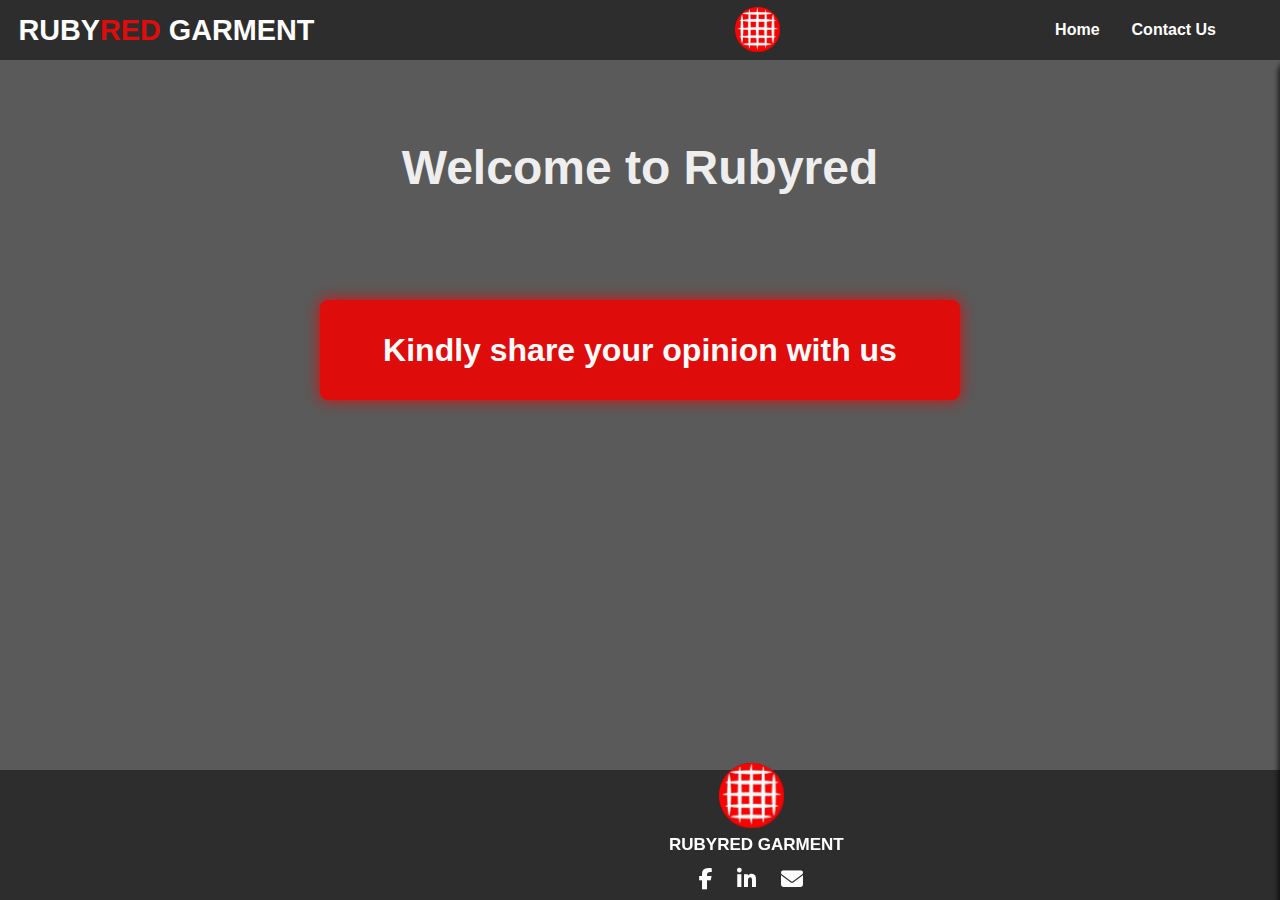
<file: index.html>
<!DOCTYPE html>
<html lang="en">
<head>
  <meta charset="UTF-8" />
  <meta name="viewport" content="width=device-width, initial-scale=1" />
  <title>RUBYRED - Complains</title>
  <link
    rel="stylesheet"
    href="https://cdnjs.cloudflare.com/ajax/libs/font-awesome/6.4.2/css/all.min.css"
  />
  <link rel="icon" href="pic/logooo.png" />
  <style>
    /* Base Styles */
    * {
      box-sizing: border-box;
    }
    body, html {
      margin: 0;
      padding: 0;
      height: 100%;
      font-family: "Segoe UI", Tahoma, Geneva, Verdana, sans-serif;
      background: linear-gradient(135deg, #888888 0%, #444444 100%);
      color: #ddd;
      min-height: 100vh;
      display: block;
      overflow-x: hidden;
    }

    #content-section {
      width: 100%;
      min-height: 100vh;
      overflow-y: auto;
      background: rgb(90, 90, 90);
      color: #000;
      position: relative;
      padding-bottom: 100px;
    }

    /* Header Styles */
    header {
      display: flex;
      justify-content: space-between;
      align-items: center;
      padding: 1rem 3rem;
      background: rgba(40, 40, 40, 0.9);
      color: #fff;
      position: sticky;
      top: 0;
      z-index: 1000;
      height: 60px;
    }

    header h2 {
      color: #fff;
      margin: 0;
      font-size: 1.8rem;
      position: absolute;
      left: 13%;
      transform: translateX(-50%);
      z-index: 1;
    }
    header span {
      color: #df0c0c;
    }

    .logo img {
      height: 45px;
      width: 45px;
      position: fixed;
      left: 735px;
        top: 7px;

      /* ===== FIX: PURE SELF ROTATION ===== */
      animation: spin 4s linear infinite;
      transform-origin: center center !important;
      display: block;
    }

    @keyframes spin {
      from { transform: rotate(0deg); }
      to   { transform: rotate(360deg); }
    }

    .menu-btn {
      z-index: 2;
      display: none;
    }

    /* Navigation */
    #navbar ul {
      list-style: none;
      padding: 0;
      margin: 0;
      display: flex;
    }
    #navbar ul li a {
      color: #fff;
      text-decoration: none;
      padding: 0.5rem 1rem;
      font-weight: 600;
      transition: color 0.3s;
    }
    #navbar ul li a:hover {
      color: #df0c0c;
    }

    /* Apply Now Button */
    #logout-btn {
      width: 640px;
      height: 100px;
      position: absolute;
      top: 300px;
      left: 50%;
      transform: translateX(-50%);
      background: #df0c0c;
      color: white;
      border: none;
      padding: 10px 18px;
      border-radius: 8px;
      cursor: pointer;
      font-weight: 900;
      font-size: 1rem;
      box-shadow: 0 0 15px #df0c0c;
      transition: background 0.3s ease, box-shadow 0.3s ease;
      z-index: 900;
      text-align: center;
    }

    #logout-btn:hover {
      background: #c72727;
      box-shadow: 0 0 25px #c72727;
    }

    #logout-btn a {
      color: white;
      text-decoration: none;
      display: block;
      width: 100%;
      height: 100%;
      font-size: 32px;
      line-height: 50px;
      margin-top: 15px;
    }

    .text {
      text-align: center;
      padding-top: 5rem;
    }
    .text h1 {
      color: #eee;
      font-size: 3rem;
      margin: 0;
    }

    /* Footer */
    .footer {
      position: fixed;
      bottom: 0;
      width: 100%;
      background: rgba(40, 40, 40, 0.9);
      padding: 15px 30px;
      display: flex;
      justify-content: space-between;
      align-items: center;
      z-index: 1000;
      height:130px;
    }
    .footer img {
      width: 65px;
      height: 65px;
      position: fixed;
      left:719px;
      bottom:8%;
      
    }
      /* SAME FIX FOR FOOTER LOGO */
   

    .footer p {
      font-size: 17px;
      color: white;
      font-weight: bold;
      margin: 0 20px;
      flex-grow: 1;
      position: fixed;
      left:649px;
      bottom:5%;
    }

    .social a {
      color: white;
      padding: 0 10px;
      font-size: 22px;
      transition: color 0.3s;
      position: relative;
      left:659px;
      top:45px;
    }
    .social a:hover {
      color: #df0c0c;
    }

    /* Sidebar */
    #sidebar {
      position: fixed;
      top: 60px;
      right: -250px;
      width: 250px;
      height: 100vh;
      background: rgb(90, 90, 90);
      opacity: 0.95;
      box-shadow: -2px 0 5px rgba(0, 0, 0, 0.7);
      transition: right 0.3s ease;
      z-index: 2000;
      padding-top: 5rem;
      border-radius: 13px;
    }

    #sidebar.active {
      right: 0;
    }

    #sidebar ul {
      list-style: none;
      padding: 0;
      margin: 0;
    }

    #sidebar ul li {
      padding: 1rem 1.5rem;
      border-bottom: 1px solid rgba(255, 255, 255, 0.1);
    }

    #sidebar ul li a {
      color: #e0e0e0;
      text-decoration: none;
      font-weight: bold;
      font-size: 1.4rem;
      display: block;
      transition: color 0.3s ease;
    }

    #sidebar ul li a:hover {
      color: #df0c0c;
    }

    /* Responsive */
    @media (max-width: 768px) {
      .menu-btn { display: block; }
      #navbar { display: none; }
      .menu-btn{
        background: none;
        border: none;
        color: white;
        font-size: 28px;
        cursor: pointer;
        position: fixed;
        right:7%;
        z-index: 999;
      }
      header{
        height: 60px;
        
      }
      #logout-btn {
        margin-top: 100px;
        
      }

      #logout-btn a {
        font-size: 20px;
        position: fixed;
        left: 0%;
        bottom: 0%;
      }
      .footer p {
      font-size: 17px;
      color: white;
      font-weight: bold;
      margin: 0 20px;
      flex-grow: 1;
      position: fixed;
      left:24%;
      bottom:37px;
    }

    .social a {
      color: white;
      padding: 0 10px;
      font-size: 22px;
      transition: color 0.3s;
      position: relative;
      left: 100px;
      top:45px

    }
    .footer img {
        width: 55px;
        height: 55px;
        position: fixed;
        left:44%;
        bottom:9%;
        
      }


      /* FIX: ensure center rotation in mobile */
      .logo img {
        transform-origin: center center !important;
      }
      .logo {
        position: fixed;
        left: 47%;
        top: 10px;
        transform: translateX(-50%);
      }
   .logo img {
        height: 45px;
        width: 45px;
        position: fixed;
        left: 0;
        top: 0;
        transform: translateX(-50%);
      }

      header h2 {
        font-size: 1rem;
        position: fixed;
        left:23%;
      }

      #logout-btn {
        width: 220px;
        height: 100px;
        top: 200px;
      }

      #logout-btn a {
        font-size: 22px;
        line-height: 30px;
        padding-top: 20px;
      }
    }

  </style>
</head>

<body>
  <div id="content-section">
    <header>
      <div class="logo">
        <img src="pic/logooo.png" alt="rubyred" />
      </div>

      <h2>RUBY<span>RED</span> GARMENT</h2>

      <button class="menu-btn" id="menu-btn">
        <i class="fas fa-bars"></i>
      </button>

      <nav id="navbar">
        <ul>
          <li><a href="index.html">Home</a></li>
          <li><a href="contact.html">Contact Us</a></li>
        </ul>
      </nav>
    </header>

    <div id="sidebar">
      <ul>
        <li><a href="index.html">Home</a></li>
        <li><a href="contact.html">Contact Us</a></li>
        <li><a href="https://docs.google.com/forms/d/e/1FAIpQLSdH_9zLpHe3CjOVNbYIyAUTKnRQR4w5GJXSjjyPdgBzNlggLg/viewform">share your opinion</a></li>
      </ul>
    </div>

    <div class="text"><h1>Welcome to Rubyred</h1></div>

    <button id="logout-btn">
      <a href="https://docs.google.com/forms/d/e/1FAIpQLSdH_9zLpHe3CjOVNbYIyAUTKnRQR4w5GJXSjjyPdgBzNlggLg/viewform">Kindly share your opinion with us</a>
    </button>
  </div>

  <div class="footer">
    <img src="pic/logooo.png" alt="">
    <p>RUBYRED GARMENT</p>

    <div class="social">
      <a href="https://www.facebook.com/RUBYREDGARMENTSAE/" target="_blank"><i class="fab fa-facebook-f"></i></a>
      <a href="https://www.linkedin.com/company/rubyred-garment-manufacturing-s-a-e/posts/?feedView=all" target="_blank"><i class="fab fa-linkedin-in"></i></a>
      <a href="mailto:hr@rubyredgarment.com"><i class="fas fa-envelope"></i></a>
    </div>
  </div>

  <script>
    document.getElementById('menu-btn').onclick = () => {
      document.getElementById('sidebar').classList.toggle('active');
    };
  </script>

</body>

</html>
</file>
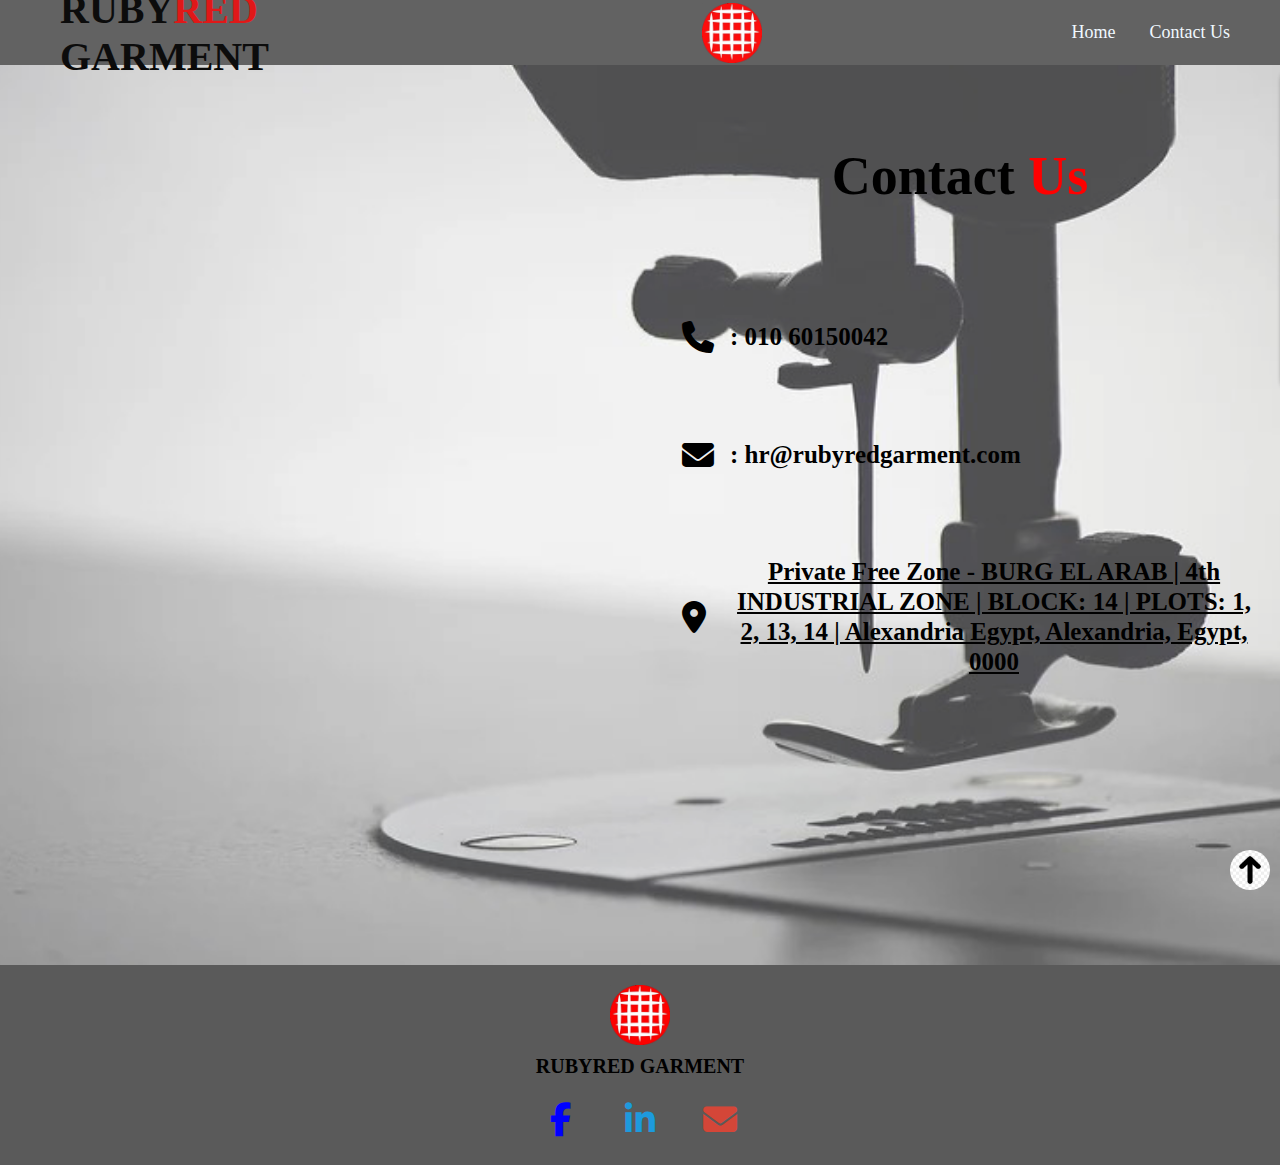
<file: contact.html>
<!DOCTYPE html>
<html lang="en">
<head>
    <meta charset="UTF-8">
    <meta name="viewport" content="width=device-width, initial-scale=1.0">
    <title>RUBYRED</title>
    <link rel="stylesheet" href="main.css">
    <link rel="stylesheet" href="https://cdnjs.cloudflare.com/ajax/libs/font-awesome/6.4.2/css/all.min.css">
    <link rel="icon" href="pic/logooo.png">
    <style>
        .HEADER H2{
            FONT-SIZE:26PX;}
        /* Mobile responsiveness for contact page */
        @media (max-width: 768px) {
            .contact {
                flex-direction: column;
                height: auto;
                padding: 20px;
            }
            .info {
                order: 1;
                height: auto;
                padding: 20px;
            }
            .location {
                order: 2;
                height: 300px;
                width: 100%;
                margin-bottom: 20px;
            }
            .location iframe {
                height: 250px;
            }
            .info h1 {
                font-size: 36px;
                padding: 20px;
                margin: 20px 0;
            }
            .info p {
                font-size: 18px;
                padding: 15px 10px;
                margin-left: 0;
                margin-bottom: 15px;
                flex-direction: column;
                text-align: center;
            }
            .info p i {
                font-size: 24px;
                margin-right: 0;
                margin-bottom: 10px;
            }
            .footer {
                height: auto;
                padding: 20px;
            }
            .footer img {
                width: 50px;
                height: 60px;
            }
            .footer p {
                font-size: 16px;
            }
            .social a {
                font-size: 24px;
                margin: 0 5px;
            }
            header h2 {
                font-size: 24px;
            }
            .logo {
               width: 45px;
                height: 45px;
            }
            .menu-btn{
                position: fixed;
                top: 17px;
                

            }
        }

        /* Sidebar styles */
        #sidebar {
            position: fixed;
            top: 70px;
            right: -250px; /* Changed from right to left for standard slide-in from left */
            width: 250px;
            height: 320PX;
            background: rgb(90, 90, 90);
            opacity: 80%;
            box-shadow: 2px 0 5px rgba(0, 0, 0, 0.7);
            transition: left 0.3s ease; /* Changed transition property to left */
            z-index: 1050;
            padding-top: 1rem;
            border-radius: 10px;
        }
        #sidebar.active {
            right: 0; /* Changed from right to left */
        }
        #sidebar ul {
            list-style: none;
            padding: 0;
            margin: 0;
        }
        #sidebar ul li {
            padding: 1rem 1.5rem;
        }
        #sidebar ul li a {
            color: #e0e0e0;
            text-decoration: none;
            font-weight: 700;
            font-size: 1rem;
            display: block;
            transition: color 0.3s ease;
        }
        #sidebar ul li a:hover {
            color: #df0c0c;
        }
        /* Close button styles */
        .close-btn {
            position: absolute;
            top: 10px;
            right: 10px;
            background: none;
            border: none;
            color: #e0e0e0;
            font-size: 1.5rem;
            cursor: pointer;
            transition: color 0.3s ease;
        }
        .close-btn:hover {
            color: #df0c0c;
        }

        /* Responsive styles for iPad and tablets */
        @media (max-width: 1024px) {
            #sidebar {
                width: 200px;
            }
            #sidebar.active {
                right: 0; /* Ensure it slides from left on tablets too */
            }
        }
    </style>
</head>
<body>
    <header>
        <h2>RUBY<span>RED</span> GARMENT</h2>
        <div class="logo"><img src="pic/logooo.png" alt="rubyred"></div>
        <button class="menu-btn" id="menu-btn" aria-label="Open navigation">
            <i class="fas fa-bars"></i>
        </button>
        <nav id="navbar">
            <ul>
                <li><a href="index.html">Home</a></li>
                <li><a href="contact.html">Contact Us</a></li>
            </ul>
        </nav>
    </header>
    <div id="sidebar">
        <button class="close-btn" id="close-btn" aria-label="Close navigation">
            <i class="fas fa-times"></i>
        </button>
        <ul>
            <li><a href="index.html">Home</a></li>
            <li><a href="contact.html">Contact Us</a></li>
            <li><a href="https://docs.google.com/forms/d/e/1FAIpQLSdH_9zLpHe3CjOVNbYIyAUTKnRQR4w5GJXSjjyPdgBzNlggLg/viewform">Share your opinion</a></li>
        </ul>
    </div>

    <div class="contact">
        <div class="location">
            <iframe
                src="https://www.google.com/maps/embed?pb=!1m18!1m12!1m3!1d1712.9125084918328!2d29.573181613953704!3d30.835568872383554!2m3!1f0!2f0!3f0!3m2!1i1024!2i768!4f13.1!3m3!1m2!1s0x145f7ce2791b6595%3A0x28cf9a847e7a1e82!2sRubyred%20Garment%20MANUFACTURING%20S.A.E%20(Borg%20Al-Arab)!5e0!3m2!1sar!2seg!4v1755361169197!5m2!1sar!2seg"
                width="100%"
                height="400"
                style="border:0; border-radius:16px;"
                allowfullscreen=""
                loading="lazy"
                referrerpolicy="no-referrer-when-downgrade">
            </iframe>
        </div>
        <div class="info">
            <div class="text"><h1>Contact <span>Us</span></h1></div>
            <p><i class="fas fa-phone"></i>:  010 60150042</p>
            <p><i class="fas fa-envelope"></i>: hr@rubyredgarment.com</p>
            <p>
                <i class="fas fa-map-marker-alt"></i>
                <a href="https://www.google.com/maps/place/Rubyred+Garment+MANUFACTURING+S.A.E+(Borg+Al-Arab)/@30.835569,29.573182,17z/data=!4m6!3m5!1s0x145f7ce2791b6595:0x28cf9a847e7a1e82!8m2!3d30.835569!4d29.573182!16s%2Fg%2F11j2v7w2n2?entry=ttu"
                   target="_blank"
                   style="color:inherit; text-decoration:underline;">
                    Private Free Zone - BURG EL ARAB | 4th INDUSTRIAL ZONE | BLOCK: 14 | PLOTS: 1, 2, 13, 14 | Alexandria Egypt, Alexandria, Egypt, 0000
                </a>
            </p>
        </div>
        <div class="up">
            <a href=""><img src="pic/up.jpg" alt="#"></a>
        </div>
    </div>
    <div class="footer">
        <img src="pic/logooo.png" alt="">
        <p> RUBYRED GARMENT</p>
        <div class="social">
            <a href="https://www.facebook.com/RUBYREDGARMENTSAE/" target="_blank"><i class="fab fa-facebook-f"></i></a>
            <a href="https://www.linkedin.com/company/rubyred-garment-manufacturing-s-a-e/posts/?feedView=all" target="_blank"><i class="fab fa-linkedin-in"></i></a>
            <a href="hr@rubyredgarment.com" target="_blank"><i class="fas fa-envelope"></i></a>
        </div>
    </div>

    <script>
        const menuBtn = document.getElementById('menu-btn');
        const sidebar = document.getElementById('sidebar');
        const closeBtn = document.getElementById('close-btn');

        // Toggle sidebar on menu button click
        menuBtn.addEventListener('click', function() {
            sidebar.classList.toggle('active');
        });

        // Close sidebar on close button click
        closeBtn.addEventListener('click', function() {
            sidebar.classList.remove('active');
        });

        // Close sidebar when clicking outside of it
        document.addEventListener('click', function(event) {
            if (!sidebar.contains(event.target) && !menuBtn.contains(event.target)) {
                sidebar.classList.remove('active');
            }
        });
    </script>
</body>
</html>
</file>
<file: main.css>
*{
    margin: 0;
    padding: 0;
    box-sizing: border-box;
}
body{
    position: relative;
}
section {
    height: 70vh;
    padding: 20px;
    background-image: url('pic/sewing.jpg');
    background-size: cover;      /* Makes the image cover the section */
    background-position: center; /* Centers the image */
    display: flex;
    flex-direction: column;
    justify-content: center; /* Centers content vertically */
    align-items: center;    /* Centers content horizontally */
    color: rgb(241, 4, 4);          /* Text color */
    text-align: center;    /* Centers text */
    font-family: Arial, sans-serif; /* Font style */
    
}

.name {
    padding-top: 70px;
}

.name h1 {
    font-size: 50px;
    font-weight:900;
    margin-top: 50px;
    text-shadow: 2px 2px 4px rgba(0, 0, 0, 0.5); /* Adds a shadow to the text for better visibility */
    color: white;
}

.name h1 span{
color: RED;
}
.nav{
    width: 100%;
    z-index: 1000; /* Ensures the nav is above other content */
    height: 30%;   

}


.nav ul {
    list-style: none;
    display: flex;
    justify-content: center;
    align-items: center;
    margin: 0;
    text-align: center;
    padding: 0;
    width: 100%;
} 

.nav ul li  {
    margin: 130px 20px;
    font-size: 20px;
    font-weight: bold; 
}

.nav ul li a {
    text-decoration: none;
    color: rgb(255, 255, 255);
    transition: all 0.5s ease;
    font-weight: 900;
    font-size: 24px;
    position: relative; /* Needed for the underline effect */
        text-shadow: 4px 4px 4px rgba(0, 0, 0, 0.5); /* Adds a shadow to the text for better visibility */

}

.nav ul li a::after {
    content: "";
    display: block;
    width: 0;
    height: 3px;
    background: rgb(255, 0, 0);
    transition:  0.4s;
    position: absolute;
    left: 0;
    bottom: -5px;
    border-radius: 2px;
}

.nav ul li a:hover::after {
    width: 100%; /* Full width on hover */
}

.sec1{
    width: 100%;
    height: 100vh;
    display: flex;
    justify-content: center;
    align-items: center;
    background-color: rgb(255, 255, 255);
}

.sec1 h1 {
    font-size: 50px;
    color: black;
    text-align: center;
    font-weight: 900;
    margin-bottom: 130px;
}
.sec1 h1 span {
    color: red;
}

.sec1 p {
    font-size: 24px;
    width: 50%;
    color: black;
    margin-top: 60px;
    font-weight: 900;
    padding: 35px;
    height: 100px;
}

.vid{
    display: flex;
    justify-content: space-between;
    padding: 0 10px;
    flex-wrap: wrap; /* Allows videos to wrap to the next line on smaller screens */
}
.vid video {
    width: 50%; /* Set a fixed width for the video */
    height: 90vh; /* Set a fixed height for the video */

}

.up a{
    position: fixed; /* Fixed position to stay in the same place on scroll */
    bottom: 10px; /* Distance from the bottom of the viewport */
    right:10px ;
    z-index: 1000; /* Ensures the button is above other content */
    width: 40px; /* Width of the button */
    height: 40px; /* Height of the button */
    scroll-behavior: smooth;
}

.up a img {
    width: 100%; /* Makes the image fill the button */
    height: 100%; /* Makes the image fill the button */
    border-radius: 50%; /* Makes the button circular */
        scroll-behavior: smooth;
    transition: transform 0.3s ease; /* Smooth transition for hover effect */
}

.sec2{
    width: 100%;
    height: 100vh;
    justify-content: center;
    align-items: center;
    display: flex;

}

.con2 {
    width: 100%;
    height: 100vh;
    display: flex;
    justify-content: center;
    align-items: center;
    flex-direction: row; /* Ensures content is arranged in a row */
}

.con2 p {
    width: 70%;
    padding-top: 20px;
    font-size: 26px;
    color: black;
    text-align: center;
    font-weight: 900;
    margin: 0 20px; /* Adds margin to the left and right for spacing */
}


.con2 img {
    width: 45%;
    height: 80vh;
    object-fit: cover; /* Ensures the image covers the area without distortion */
    border-radius: 10px; /* Optional: Adds rounded corners to the image */
    margin-left: 20px;


}













.product{
    width: 100%;
    display: flex;
    justify-content: center;
    align-items: center;
    text-align: center;
} 

.card {
    width: 300px;
    height: 400px;
    background-color: white;
    margin: 50px;
    border-radius: 10px;
    box-shadow: 0 4px 8px rgba(0,0,0,0.1);
    overflow: hidden; /* Ensures content doesn't overflow the card */
    text-align: center;
    align-items: center;
    justify-content: center;
    display: flex;                /* Add this */
    flex-direction: column;       /* Add this */
}

.card img {
    width: 100%;
    height: 100%;
    object-fit:contain; /* Ensures the image covers the area without distortion */
}


.footer {
    width: 100%;
    height: 200px;
    background-color: rgb(90, 90, 90);
    color: red;
    display: flex;
    justify-content: center;
    align-items: center;
    flex-direction: column; /* Centers content vertically */
}

.social {
    display: flex;
    justify-content: center; /* Centers social icons horizontally */
    align-items: center; /* Centers social icons vertically */
    margin-top: 20px; /* Adds space above the social icons */
    text-align: center;
    width: 100%; /* Ensures the social section takes full width */
    height: 90px;
}

.social a{
    margin: 0 10px; /* Adds space between social icons */
    font-size: 34px; /* Size of the social icons */
    transition: color 0.3s ease; /* Smooth transition for hover effect */
    width: 60px; /* Width of the icon */
    height: 60px; /* Height of the icon */
    text-decoration: none;
    color: black;
    transition: all 0.7s ease; /* Smooth transition for hover effect */
}
.social a:nth-child(1) {
    color: blue; /* Facebook blue */
}
.social a:nth-child(2) {
    color: #1d9add; /* LinkedIn blue */
}
.social a:nth-child(3) {
    color: #d44638; /* Email red */
}

.social a:hover {
    color: red; /* Changes color on hover */
    transform: scale(1.2); /* Slightly enlarges the icon on hover */
}

.footer img {
    width: 60px; /* Makes the image fill the icon */
    height: 80px; /* Makes the image fill the icon */
    padding-top: 20px;
}
.footer p {
    font-size: 20px;
    color: rgb(0, 0, 0);
    font-weight: 900;
    margin-top: 10px; /* Adds space above the text */
}

.contact {
    width: 100%;
    height: 100vh;
    display: flex;
    justify-content: center;
    align-items: center;
    background-image: url('pic/sevv.png') ;
    background-size: cover; /* Ensures the background image covers the section */
    background-position: center; /* Centers the background image */


}


.location {
    width: 100%;
    height: 100vh;
    display: flex;
    justify-content: center;
    align-items: center;
    background-color:transparent;
}

.info {
        position: relative;
    width: 100%;
    height: 100vh;
    display:inline-block;
    text-align: center;
    justify-content: center;
    align-items: center;
    background-color:transparent;
}

.info h1{
    padding: 50px;
    font-size: 54px;
    color: rgb(0, 0, 0);
    font-weight: 900;
    margin: 30px;
    cursor: pointer;
    width: fit-content; /* Makes the width fit the content */
    margin-left: auto; /* Centers the heading horizontally */
    margin-right: auto; /* Centers the heading horizontally */
}

.info h1 span {
    color: red;
}

/* Bounce Animation */
.info h1 {
  animation: bounceIn 2.5s;
}

@keyframes bounceIn {
  0%   { transform: scale(0.3); opacity: 0; }
  50%  { transform: scale(1.05); opacity: 1; }
  70%  { transform: scale(0.9);}
  100% { transform: scale(1);}
}



.info p {
    margin-bottom: 18px;
    margin-left: 20px;
    color: #000000;
    font-size: 25px;
    font-weight: 700;
    border-radius: 10px;
    padding: 34px 22px;
    display: flex;
    align-items: center;      /* Ensures icon and text are vertically centered */
    width: fit-content;
    line-height: 1.2;  
       /* Helps with vertical alignment */
}



.info p i {
    font-size: 32px;
    margin-right: 16px;
    color: #000000;
    min-width: 32px;
    text-align: center;
    display: flex;
    align-items: center;      /* Vertically center icon with text */
    height: 1em; 
                 /* Ensures icon aligns with text height */
}
header{width: 100%;
height: 65px;
display: flex;
justify-content: space-between;
align-items: center;
padding: 30px 20px;
    background-color: rgb(90, 90, 90);
opacity: 95%;
}

header h2{
    color: rgb(0, 0, 0);
    width: 30%;
font-size: 40px;
text-align: left;
padding-left: 40px;
cursor: pointer;
}

h2 span{
    color: rgb(223, 12, 12);
}
.logo{
    display: flex;
    width: 60px;
    height: 60px;
    background-color: transparent;
    border-radius: 100%;
    transition: all 0.6s ease 0s;
    cursor: pointer;
    animation: rotateLogo 7s linear infinite; /* Add this line */
}

@keyframes rotateLogo {
    0%   { transform: rotate(0deg);}
    100% { transform: rotate(359deg);}
}
nav li{display:inline-block;
    list-style:none;
    padding-right: 30px;
    font-size: 18px;

}

nav li a {
text-decoration: none;
color: aliceblue;
transition: all 0.4s ease 0s;
position: relative; /* Needed for underline effect */
}

nav li a::after {
content: "";
display: block;
width: 0;
height: 3px;
background: red;
transition: width 0.4s;
position: absolute;
left: 0;
bottom: -5px;
border-radius: 2px;
}

nav li a:hover::after {
width: 100%;
}

.logo:hover{
   transform: scale(1.2);

}

/* Hide menu button by default */
.menu-btn {
    display: none;
}

/* Show menu button only on screens 900px or less */
@media (max-width: 900px) {
    .menu-btn {
        display: block;
        background: none;
        border: none;
        font-size: 32px;
        color: #fff;
        cursor: pointer;
        position: absolute;
        right: 30px;
        top: 30px;
        z-index: 2000;
    }
    nav ul {
        display: none; /* Hide nav links on small screens by default */
    }
}

/* Mobile responsiveness */
@media (max-width: 768px) {
    header {
        height: 60px;
        padding: 10px 15px;
    }
    header h2 {
        font-size: 30px;
        padding-left: 20px;
    }
    .name h1 {
        font-size: 36px;
        padding: 20px;
        margin: 20px 0;
    }
    .nav ul li {
        margin: 30px 10px;
    }
    .nav ul li a {
        font-size: 18px;
    }
    .sec1 h1 {
        font-size: 24px;
    }
    .sec1 p {
        font-size: 16px;
        width: 90%;
        padding: 15px;
    }
    .vid video {
        width: 100%;
        height: auto;
    }
    .footer {
        height: 150px;
        padding: 15px 0;
    }
    .footer p {
        font-size: 16px;
    }
    .social a {
        font-size: 20px;
        margin: 0 8px;
    }
}

/* iPad and tablet responsiveness */
@media (max-width: 1024px) {
    header {
        height: 70px;
        padding: 15px 20px;
    }
    header h2 {
        font-size: 35px;
        padding-left: 30px;
    }
    .name h1 {
        font-size: 42px;
        padding: 30px;
        margin: 25px 0;
    }
    .nav ul li {
        margin: 40px 15px;
    }
    .nav ul li a {
        font-size: 22px;
    }
    .sec1 h1 {
        font-size: 30px;
    }
    .sec1 p {
        font-size: 20px;
        width: 80%;
        padding: 20px;
    }
    .vid video {
        width: 50%;
        height: auto;
    }
    .footer {
        height: 180px;
        padding: 20px 0;
    }
    .footer p {
        font-size: 18px;
    }
    .social a {
        font-size: 24px;
        margin: 0 10px;
    }
}

.location img{
    width: 100%;
    height: 100%;
    object-fit: cover; /* Ensures the image covers the area without distortion */
}

/* Mobile responsiveness */
@media (max-width: 768px) {
    header {
        height: 60px;
        padding: 10px 15px;
    }
    header h2 {
        font-size: 30px;
        padding-left: 20px;
    }
    .name h1 {
        font-size: 40px;
        margin-top: 40px;
    }
    .nav ul li {
        margin: 100px 10px;
    }
    .nav ul li a {
        font-size: 18px;
    }
    section {
        height: 50vh;
        padding: 15px;
    }
    .sec1 {
        height: 80vh;
        padding: 15px;
    }
    .sec1 h1 {
        font-size: 40px;
        margin-bottom: 100px;
    }
    .sec1 p {
        font-size: 20px;
        width: 90%;
        padding: 25px;
    }
    .footer {
        height: 150px;
        padding: 15px 0;
    }
    .footer p {
        font-size: 16px;
    }
    .social a {
        font-size: 20px;
        margin: 0 8px;
    }
}

/* iPad and tablet responsiveness */
@media (max-width: 1024px) {
    header {
        height: 65px;
        padding: 15px 20px;
    }
    header h2 {
        font-size: 35px;
        padding-left: 30px;
    }
    .name h1 {
        font-size: 45px;
        margin-top: 60px;
    }
    .nav ul li {
        margin: 120px 15px;
    }
    .nav ul li a {
        font-size: 22px;
    }
    section {
        height: 60vh;
        padding: 18px;
    }
    .sec1 {
        height: 90vh;
        padding: 18px;
    }
    .sec1 h1 {
        font-size: 45px;
        margin-bottom: 120px;
    }
    .sec1 p {
        font-size: 22px;
        width: 80%;
        padding: 30px;
    }
    .footer {
        height: 170px;
        padding: 18px 0;
    }
    .footer p {
        font-size: 17px;
    }
    .social a {
        font-size: 22px;
        margin: 0 9px;
    }
}
</file>
